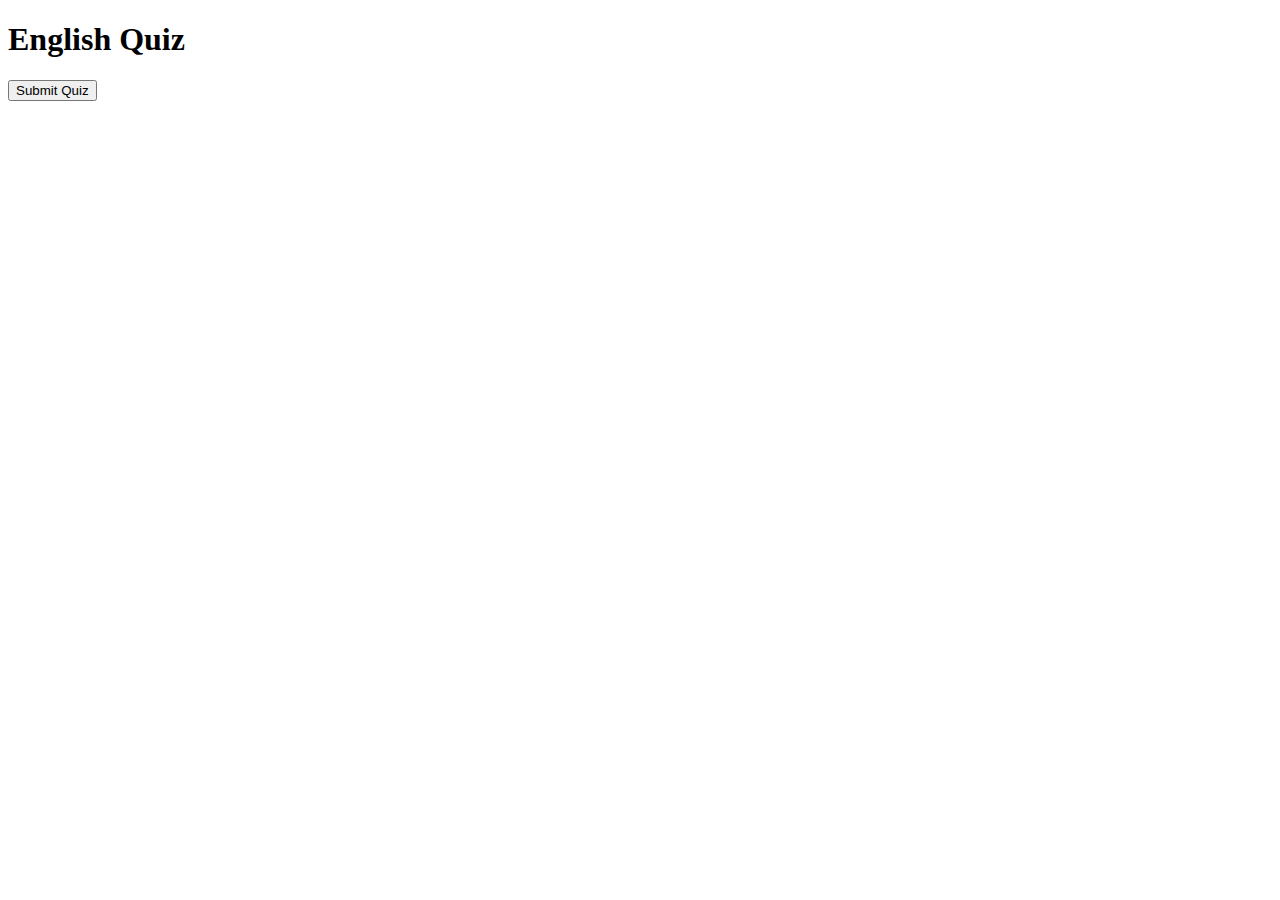
<file: JS Quiz Project/index.html>
<!DOCTYPE html>
<html lang="en">
  <head>
    <meta charset="UTF-8" />
    <meta name="viewport" content="width=device-width, initial-scale=1.0" />
    <title>English Quiz</title>
  </head>
  <body>
    <div id="quiz"></div>
    <h1>English Quiz</h1>

    <button id="submit">Submit Quiz</button>

    <div id="results"></div>
    <script type="module" src="src/index.js"></script>
  </body>
</html>
</file>
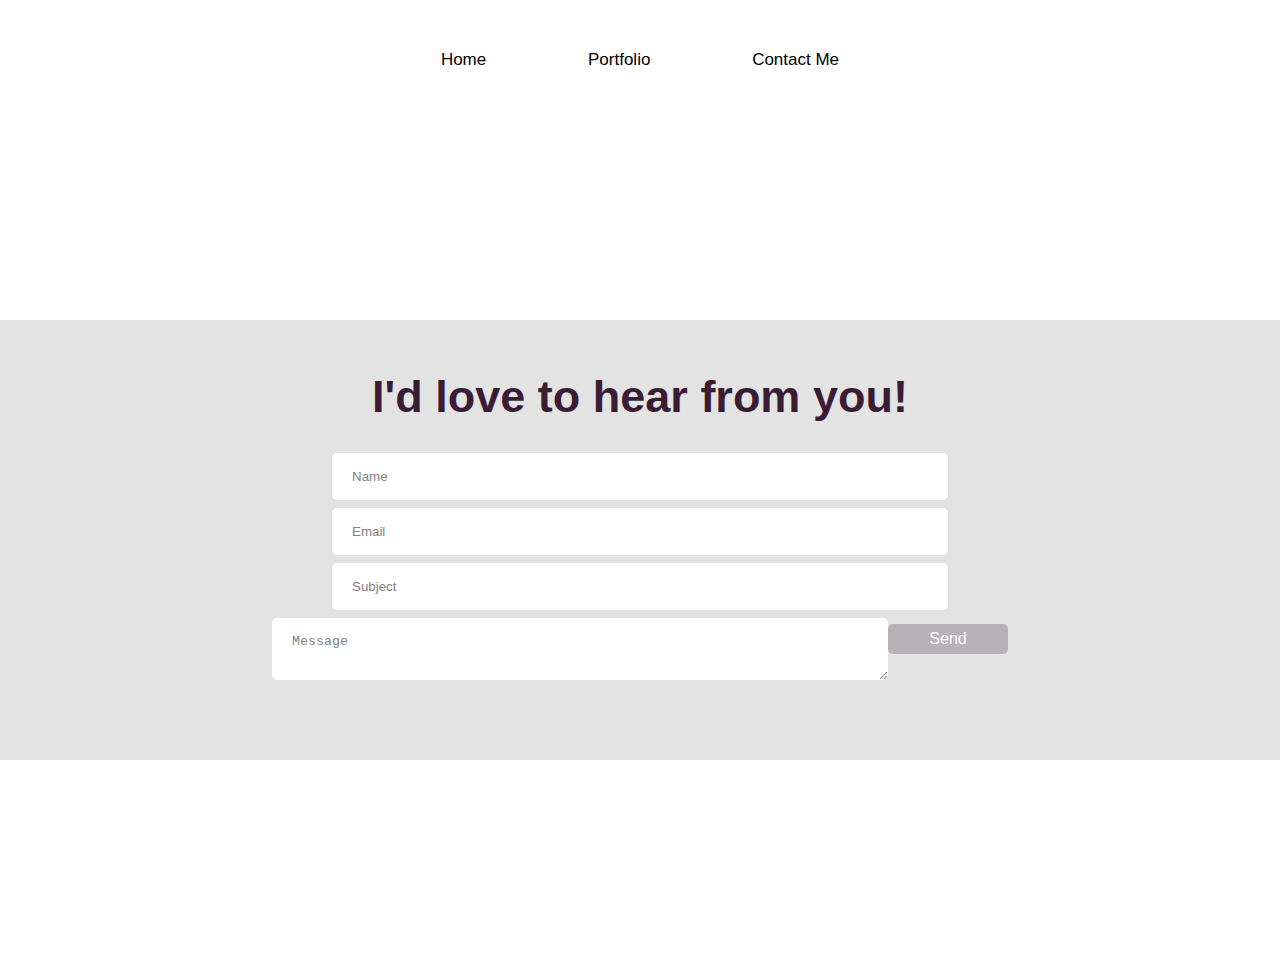
<file: contactme.html>
<!DOCTYPE html>
<html lang="en">
  <head>
    <meta charset="UTF-8" />
    <meta name="viewport" content="width=device-width, initial-scale=1.0" />
    <link rel="stylesheet" href="/src/contactme/contactme.css" />
    <title>Contact Me</title>
  </head>
  <body>
    <div id="root">
      <header>
        <nav class="navbar">
          <div class="navbarItems">
      
            <li><a href="home">Home</a></li>
            <li><a href="portfolio.html">Portfolio</a></li>
            <li><a href="contactme.html">Contact Me</a></li>
          </div>
        </nav>
    </header>
    <section class="contactme-container">
      <div class="contactme-box">
        <h1 class="contactme-title">I'd love to hear from you!</h1>
        <form action="" method="POST" class="contactme_form">
          <input
            class="contactme-field"
            type="text"
            name="fullName"
            placeholder="Name"
          />
          <input
            class="contactme-field"
            type="text"
            name="_replyto"
            placeholder="Email"
          />
          <input
            class="contactme-field"
            type="text"
            name="subject"
            placeholder="Subject"
          />
          <textarea
            class="contactme-field"
            placeholder="Message"
            name="message"
          ></textarea>

          <input
            type="submit"
            disabled
            class="contactme-field_submit"
            value="Send"
          />
        </form>
      </div>
    </section>
  </body>
</html>
</file>
<file: src/contactme/contactme.css>
@media (max-width: 1024px) and (min-width: 768px) {
}

body {
  background-repeat: no-repeat;
  font-family: "Inter", sans-serif;
  margin: 0;
}

header {
  background-color: white;
  display: flex;
  justify-content: center;
  align-items: center;
  padding: 30px 10%;
}

.navbar {
  margin: auto;
  padding: 5px 0;
  font-size: 17px;
  width: 500px;
}

.navbar .navbarItems {
  width: 100%;
  display: flex;
  justify-content: space-around;
}

.navbar li,
a {
  list-style: none;
  text-decoration: none;
  line-height: 50px;
  padding: 0 10px;
  color: inherit;
}

.navbar a:hover {
  background: rgb(75, 0, 130);
  border-radius: 5%;
  color: white;
}

.contactme-container {
  color: #afaaae;
  height: calc(100vh - 60px);
  background-size: cover;
  display: flex;
  flex-direction: column;
  flex-wrap: wrap;
  justify-content: center;
}

.contactme-box {
  padding: 2% 0;
  width: 100%;
  background-color: #e0e0e0;

  opacity: 0.9;
}

.contactme-title {
  text-align: center;
  margin: 2% 5%;
  color: #25051f;
  font-size: 45px;
}

.contactme_form {
  justify-content: center;
  margin: 0 5% 4%;
  display: flex;
  flex-direction: row;
  flex-wrap: wrap;
}

.contactme-field {
  align-items: center;
  width: 50%;
  margin: 4px 0;
  height: 5%;
  padding: 16px 20px;
  background-color: white;
  border: none;
  border-radius: 5px;
}
.contactme-field_submit:disabled {
  justify-content: center;
  background-color: #afaaae;
  border-radius: 5px;
  color: white;
  border: none;
  text-align: center;
  text-decoration: none;
  font-size: 1em;
  width: 120px;
  height: 30px;
  margin-top: 10px;
}
</file>
